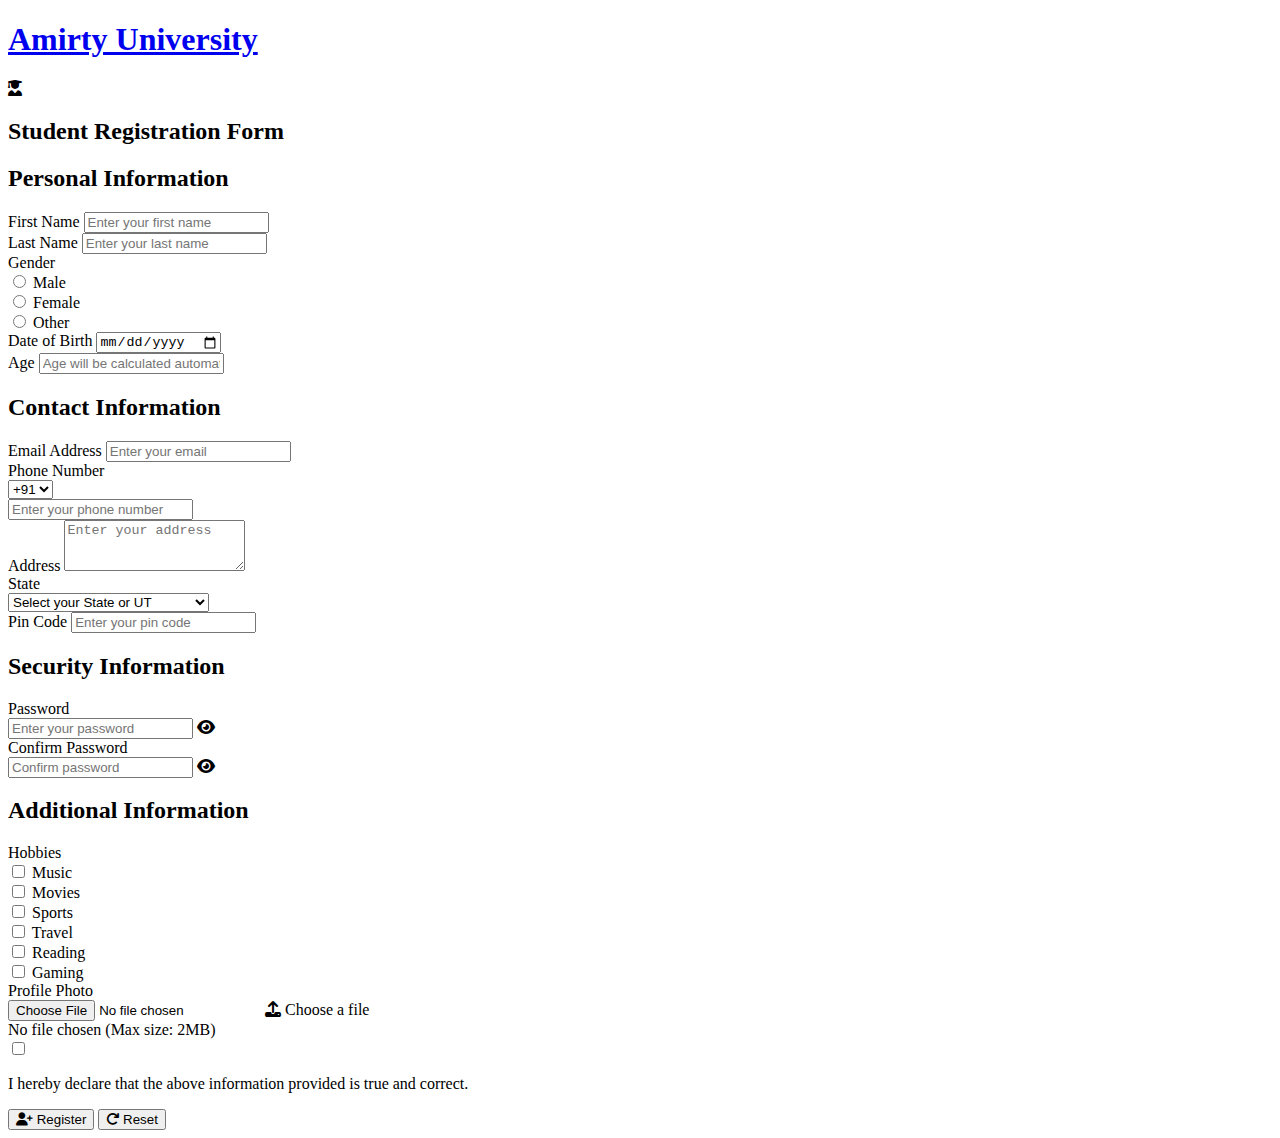
<file: index.html>
<!DOCTYPE html>
<html lang="en">
  <head>
    <meta charset="UTF-8" />
    <meta http-equiv="X-UA-Compatible" content="IE=edge" />
    <meta name="viewport" content="width=device-width, initial-scale=1.0" />
    <title>Student Registration Form</title>
    <link rel="stylesheet" href="style.css" />
    <link
      rel="stylesheet"
      href="https://cdnjs.cloudflare.com/ajax/libs/font-awesome/6.4.0/css/all.min.css"
    />
    <script src="./script.js" defer></script>
  </head>

  <body>
    <div class="wrapper">
      <div class="title">
        <h1><a href="https://amirtyuniversity.netlify.app/" target="_blank">Amirty University</a></h1>
        <div class="subtitle">
          <i class="fas fa-user-graduate"></i>
          <h2>Student Registration Form</h2>
        </div>
      </div>
      
      <form
        method="POST"
        action="#"
        data-netlify="true"
        name="student-registration-form"
      >
        <div class="form">
          <div class="form-section">
            <h2>Personal Information</h2>

            <div class="inputfield">
              <label for="fname">First Name</label>
              <input
                type="text"
                class="input"
                id="fname"
                name="fname"
                placeholder="Enter your first name"
                maxlength="30"
                pattern="[A-Za-z\s\-]{1,32}"
                title="Please enter valid name"
                required
              />
            </div>

            <div class="inputfield">
              <label for="lname">Last Name</label>
              <input
                type="text"
                class="input"
                id="lname"
                name="lname"
                placeholder="Enter your last name"
                maxlength="30"
                pattern="[A-Za-z\s\-]{1,32}"
                title="Please enter valid name"
                required
              />
            </div>

            <div class="inputfield">
              <label>Gender</label>
              <div class="radio-group">
                <div class="radio-option">
                  <input
                    type="radio"
                    name="gender"
                    id="male"
                    value="Male"
                    required
                  />
                  <label for="male">Male</label>
                </div>
                <div class="radio-option">
                  <input
                    type="radio"
                    name="gender"
                    id="female"
                    value="Female"
                  />
                  <label for="female">Female</label>
                </div>
                <div class="radio-option">
                  <input type="radio" name="gender" id="other" value="Other" />
                  <label for="other">Other</label>
                </div>
              </div>
            </div>

            <div class="inputfield">
              <label for="dob">Date of Birth</label>
              <input type="date" class="input" id="dob" name="dob" required />
            </div>

            <div class="inputfield">
              <label for="age">Age</label>
              <input
                type="text"
                class="input"
                id="age"
                name="age"
                placeholder="Age will be calculated automatically"
                readonly
                required
              />
            </div>
          </div>

          <div class="form-section">
            <h2>Contact Information</h2>

            <div class="inputfield">
              <label for="email">Email Address</label>
              <input
                type="email"
                class="input"
                id="email"
                name="email"
                aria-label="Email Address"
                placeholder="Enter your email"
                pattern="[a-z0-9._%+-]+@[a-z0-9.-]+\.[a-z]{2,63}$"
                title="Please enter valid email"
                required
              />
            </div>

            <div class="inputfield">
              <label for="phone-number">Phone Number</label>
              <div class="phone-input">
                <div class="custom-select">
                  <select id="phone-code" name="phone-code">
                    <option value="+91">+91</option>
                  </select>
                </div>
                <input
                  type="tel"
                  class="input"
                  name="phone-number"
                  maxlength="10"
                  id="phone-number"
                  placeholder="Enter your phone number"
                  pattern="[6-9]{1}[0-9]{9}"
                  title="Please enter valid phone number"
                />
              </div>
            </div>

            <div class="inputfield">
              <label for="address">Address</label>
              <textarea
                class="textarea"
                name="address"
                id="address"
                rows="3"
                placeholder="Enter your address"
                maxlength="100"
                required
              ></textarea>
            </div>

            <div class="two-column-group">
              <div class="inputfield">
                <label for="state">State</label>
                <div class="custom-select" required>
                  <select id="state" name="state" required>
                    <option hidden>Select your State or UT</option>
                    <option value="Andaman and Nicobar Islands">
                      Andaman and Nicobar Islands
                    </option>
                    <option value="Andhra Pradesh">Andhra Pradesh</option>
                    <option value="Arunachal Pradesh">Arunachal Pradesh</option>
                    <option value="Assam">Assam</option>
                    <option value="Bihar">Bihar</option>
                    <option value="Chandigarh">Chandigarh</option>
                    <option value="Chhattisgarh">Chhattisgarh</option>
                    <option value="Dadra and Nagar Haveli">
                      Dadra and Nagar Haveli
                    </option>
                    <option value="Daman and Diu">Daman and Diu</option>
                    <option value="Delhi">Delhi</option>
                    <option value="Goa">Goa</option>
                    <option value="Gujarat">Gujarat</option>
                    <option value="Haryana">Haryana</option>
                    <option value="Himachal Pradesh">Himachal Pradesh</option>
                    <option value="Jammu and Kashmir">Jammu and Kashmir</option>
                    <option value="Jharkhand">Jharkhand</option>
                    <option value="Karnataka">Karnataka</option>
                    <option value="Kerala">Kerala</option>
                    <option value="Ladakh">Ladakh</option>
                    <option value="Lakshadweep">Lakshadweep</option>
                    <option value="Madhya Pradesh">Madhya Pradesh</option>
                    <option value="Maharashtra">Maharashtra</option>
                    <option value="Manipur">Manipur</option>
                    <option value="Meghalaya">Meghalaya</option>
                    <option value="Mizoram">Mizoram</option>
                    <option value="Nagaland">Nagaland</option>
                    <option value="Odisha">Odisha</option>
                    <option value="Puducherry">Puducherry</option>
                    <option value="Punjab">Punjab</option>
                    <option value="Rajasthan">Rajasthan</option>
                    <option value="Sikkim">Sikkim</option>
                    <option value="Tamil Nadu">Tamil Nadu</option>
                    <option value="Telangana">Telangana</option>
                    <option value="Tripura">Tripura</option>
                    <option value="Uttar Pradesh">Uttar Pradesh</option>
                    <option value="Uttarakhand">Uttarakhand</option>
                    <option value="West Bengal">West Bengal</option>
                  </select>
                </div>
              </div>

              <div class="inputfield">
                <label for="pincode">Pin Code</label>
                <input
                  type="text"
                  class="input"
                  id="pincode"
                  name="pincode"
                  placeholder="Enter your pin code"
                  maxlength="6"
                  pattern="^[0-9]{6}$"
                  title="Please enter valid pin code"
                  required
                />
              </div>
            </div>
          </div>

          <div class="form-section">
            <h2>Security Information</h2>

            <div class="inputfield">
              <label for="password">Password</label>
              <div class="password-container">
                <input
                  type="password"
                  class="input"
                  id="password"
                  name="password"
                  placeholder="Enter your password"
                  autocomplete="off"
                  pattern="(?=.*\d)(?=.*[a-z])(?=.*[A-Z])(?=.*[@$!%*?&])[A-Za-z\d@$!%*?&]{10,}"
                  title="Password must be atleast 10 characters with an uppercase, lowercase, number, and special character (@,$,!,%,?,&)."
                  minlength="10"
                  required
                />
                <i
                  class="fas fa-eye toggle-password"
                  data-target="password"
                ></i>
              </div>
              <div class="password-strength">
                <div class="bar"></div>
                <div class="bar"></div>
                <div class="bar"></div>
                <div class="bar"></div>
              </div>
            </div>

            <div class="inputfield">
              <label for="confirm-password">Confirm Password</label>
              <div class="password-container">
                <input
                  type="password"
                  class="input"
                  id="confirm-password"
                  name="confirm-password"
                  placeholder="Confirm password"
                  autocomplete="off"
                  pattern="(?=.*\d)(?=.*[a-z])(?=.*[A-Z])(?=.*[@$!%*?&])[A-Za-z\d@$!%*?&]{10,}"
                  title="Must match the password exactly"
                  minlength="10"
                  required
                />
                <i
                  class="fas fa-eye toggle-password"
                  data-target="confirm-password"
                ></i>
              </div>
            </div>
            <div id="password-message"></div>
          </div>

          <div class="form-section">
            <h2>Additional Information</h2>

            <div class="inputfield">
              <label>Hobbies</label>
              <div class="checkbox-group" required>
                <div class="checkbox-option">
                  <input
                    type="checkbox"
                    name="hobbies"
                    id="music"
                    value="Music"
                  />
                  <label for="music">Music</label>
                </div>
                <div class="checkbox-option">
                  <input
                    type="checkbox"
                    name="hobbies"
                    id="movies"
                    value="Movies"
                  />
                  <label for="movies">Movies</label>
                </div>
                <div class="checkbox-option">
                  <input
                    type="checkbox"
                    name="hobbies"
                    id="sports"
                    value="Sports"
                  />
                  <label for="sports">Sports</label>
                </div>
                <div class="checkbox-option">
                  <input
                    type="checkbox"
                    name="hobbies"
                    id="travel"
                    value="Travel"
                  />
                  <label for="travel">Travel</label>
                </div>
                <div class="checkbox-option">
                  <input
                    type="checkbox"
                    name="hobbies"
                    id="reading"
                    value="Reading"
                  />
                  <label for="reading">Reading</label>
                </div>
                <div class="checkbox-option">
                  <input
                    type="checkbox"
                    name="hobbies"
                    id="gaming"
                    value="Gaming"
                  />
                  <label for="gaming">Gaming</label>
                </div>
              </div>
            </div>

            <div class="inputfield">
              <label for="myfile">Profile Photo</label>
              <div class="file-upload">
                <input
                  type="file"
                  name="myfile"
                  id="myfile"
                  class="input-file"
                  accept="image/*"
                  required
                />
                <label for="myfile" class="file-label">
                  <i class="fas fa-upload"></i>
                  <span>Choose a file</span>
                </label>
                <div class="file-info">No file chosen (Max size: 2MB)</div>
                <button
                  type="button"
                  id="remove-file"
                  class="btn-remove-file"
                  style="display: none"
                  required
                >
                  <i class="fas fa-trash"></i> Remove
                </button>
              </div>
            </div>

            <div class="inputfield terms">
              <label class="check">
                <input type="checkbox" name="check" value="Declared" required />
                <span class="checkmark"></span>
              </label>
              <p>
                I hereby declare that the above information provided is true and
                correct.
              </p>
            </div>

            <div class="inputfield" required>
              <div data-netlify-recaptcha="true"></div>
            </div>

            <div class="inputfield btns">
              <button type="submit" class="btn btn-primary">
                <i class="fas fa-user-plus"></i> Register
              </button>
              <button type="reset" class="btn btn-secondary">
                <i class="fas fa-redo"></i> Reset
              </button>
            </div>
          </div>
        </div>
      </form>
    </div>
  </body>
</html>
</file>
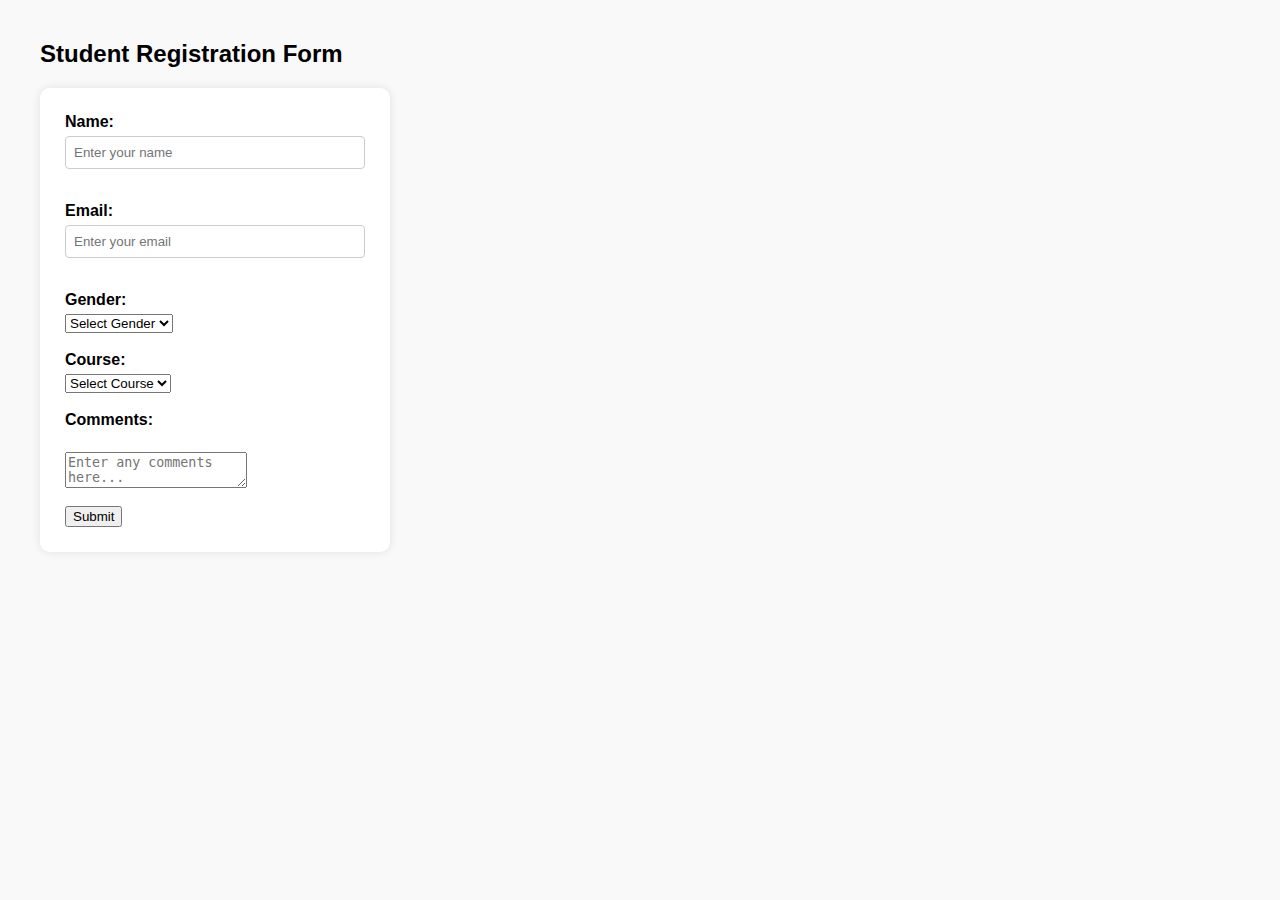
<file: Regstu.html>
<!DOCTYPE html. >
<html>
<head>
  <title>Student Registration Form</title>
  <link rel="stylesheet" href="Regstu.css">
</head>
  
<body>
  <h2>Student Registration Form</h2>
  <form>
    <!-- Name -->
    <label for="name">Name:</label>
    <input type="text" id="name" name="name" placeholder="Enter your name" required><br><br>

    <!-- Email -->
    <label for="email">Email:</label>
    <input type="email" id="email" name="email" placeholder="Enter your email" required><br><br>

    <!-- Gender -->
    <label for="gender">Gender:</label>
    <select id="gender" name="gender" required>
      <option value="">Select Gender</option>
      <option value="male">Male</option>
      <option value="female">Female</option>
      <option value="other">Other</option>
    </select><br><br>

    <!-- Course -->
    <label for="course">Course:</label>
    <select id="course" name="course" required>
      <option value="">Select Course</option>
      <option value="bca">BCA</option>
      <option value="bsc">B.Sc</option>
      <option value="ba">BA</option>
    </select><br><br>

    <!-- Comments -->
    <label for="comments">Comments:</label><br>
    <textarea id="comments" name="comments" placeholder="Enter any comments here..."></textarea><br><br>

    <!-- Submit -->
    <input type="submit" value="Submit">
  </form>
</body>
</html>
</file>
<file: style.css>
table
{
    margin-top:100px;

    border:2px solid #dd1363;
    padding:10px;
    border-radius:6px;
}
.b
{
    padding:10px;
    background-color:#dd1363;
    border:0px solid #dd1363;
    color:white;
}
#h
{
  font-size:24px;
  color:#dd1363;

}
</file>
<file: Regstu.css>
body {
    font-family: Arial, sans-serif;
    background-color: #f9f9f9;
    margin: 20px;
    padding: 20px;
}

form {
    background-color: #ffffff;
    padding: 25px;
    border-radius: 10px;
    width: 300px;
    box-shadow: 0 0 10px rgba(0,0,0,0.1);
}

label {
    display: block;
    margin-bottom: 5px;
    font-weight: bold;
}

input[type="text"],
input[type="email"],
input[type="password"] {
    width: 100%;
    padding: 8px;
    margin-bottom: 15px;
    border: 1px solid #ccc;
    border-radius: 4px;
}

button.submit-btn {
    background-color: #4CAF50;
    color: white;
    padding: 10px 15px;
    border: none;
    border-radius: 4px;
    cursor: pointer;
    font-weight: bold;
}

button.submit-btn:hover {
    background-color: #45a049;
}

/* Class selector usage example */
.form-title {
    color: maroon;
    font-size: 22px;
    margin-bottom: 20px;
    text-align: center;
}
</file>
